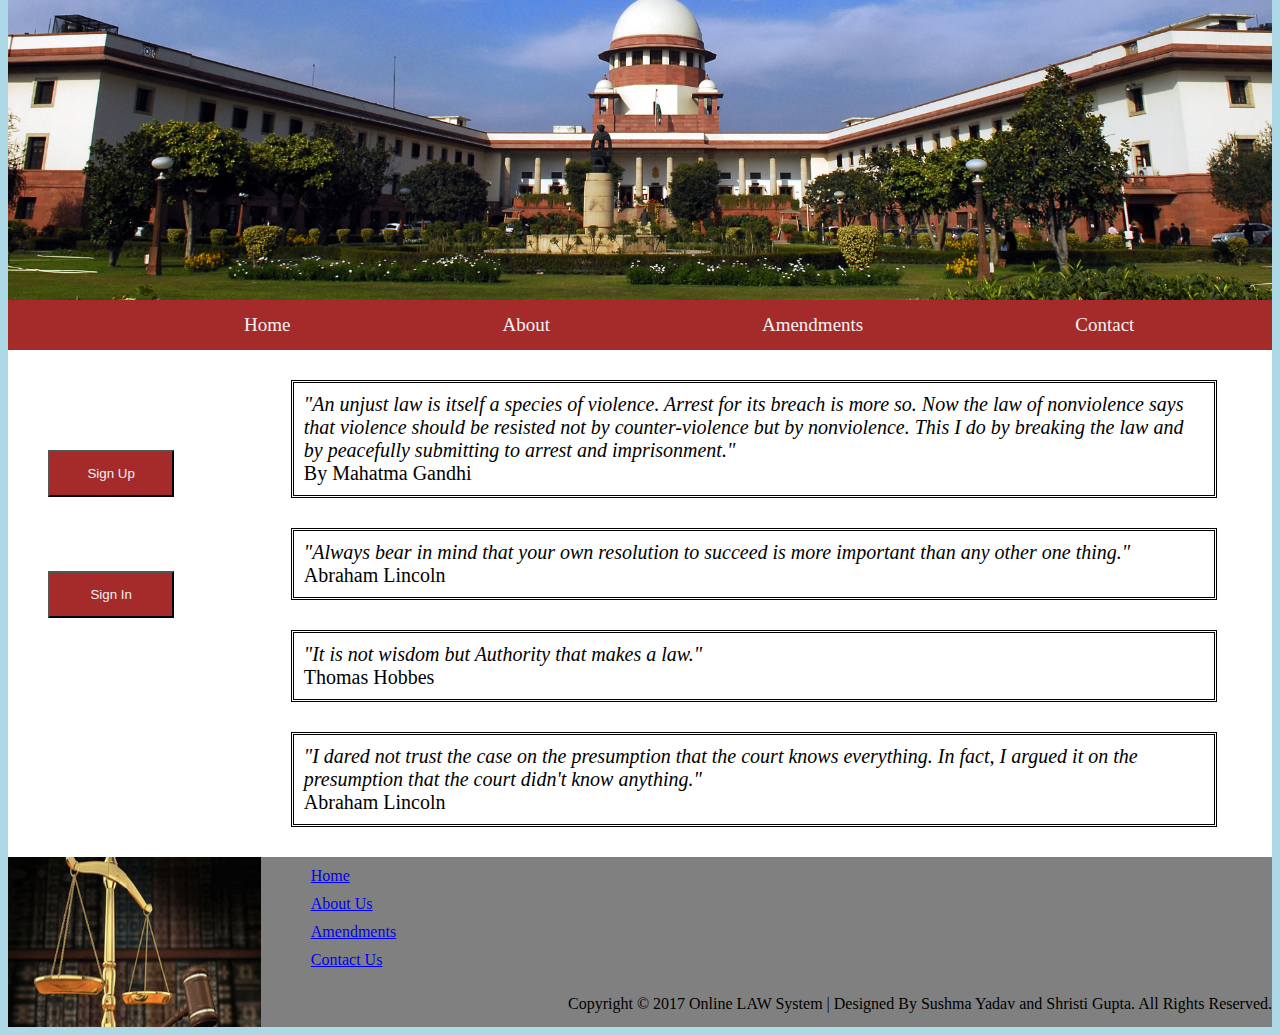
<file: index.html>
<html>
<title> Cloud computing</title>
<body>
<div class="box">
<img id="img4" src="4.jpg" alt="">
<link rel="stylesheet" type="text/css" href="css/style.css">
<link rel="stylesheet" type="text/css" href="css/style2.css">
<link rel="stylesheet" type="text/css" href="css/button.css">
</div>

<div class="topnav">
<ul>
	<a href="index.html">Home</a>
	<a href="about.html">About</a>
	<a href="amendments.php">Amendments</a>
	<a href="contactus.php">Contact</a>
</ul>
</div>
<div id="main">
   <div id="left">

      <form action="signup.html"><button> Sign Up</button> </form> <br>
      <form action="signin.php"> <button>Sign In </button> </form>
    
   </div>

<div id="right">
<p id="p1"><i class="fa fa-quote-right" aria-hidden="true">
      "An unjust law is itself a species of violence. Arrest for its breach is more so. Now the law of nonviolence says that violence should be resisted not by counter-violence but by nonviolence. This I do by breaking the law and by peacefully submitting to arrest and imprisonment."  </i> <br>  By Mahatma Gandhi</br></p>                                   

<p id="p2"> <i class="fa fa-quote-right" aria-hidden="true">
     "Always bear in mind that your own resolution to succeed is more important than any other one thing." </i> <br>Abraham Lincoln </br> </p>

<p id="p3"> <i class="fa fa-quote-left" aria-hidden="true">
     "It is not wisdom but Authority that makes a law."    </i> <br> Thomas Hobbes </br></p>

<p id="p4"> <i class="fa fa-quote-left" aria-hidden="true">
      "I dared not trust the case on the presumption that the court knows everything. In fact, I argued it on the presumption that the court didn't know anything."  </i> <br> Abraham Lincoln </br></p>
</div>
</div> 

<div class="footer" >
	<img id="img2" src="5.png">
	
	<div id="list">
	<ul id="ul2">
		<a href="index.html">Home</a>
        <a href="about.html">About Us</a>
        <a href="amendments.php">Amendments</a>
        <a href="contactus.php">Contact Us</a>
    </ul>
     <p id="p5">
     Copyright &copy; 2017 Online LAW System | Designed By Sushma Yadav and Shristi Gupta. All Rights Reserved.
     </p>
     </div>
	
</div>

</body>
</html>
</file>
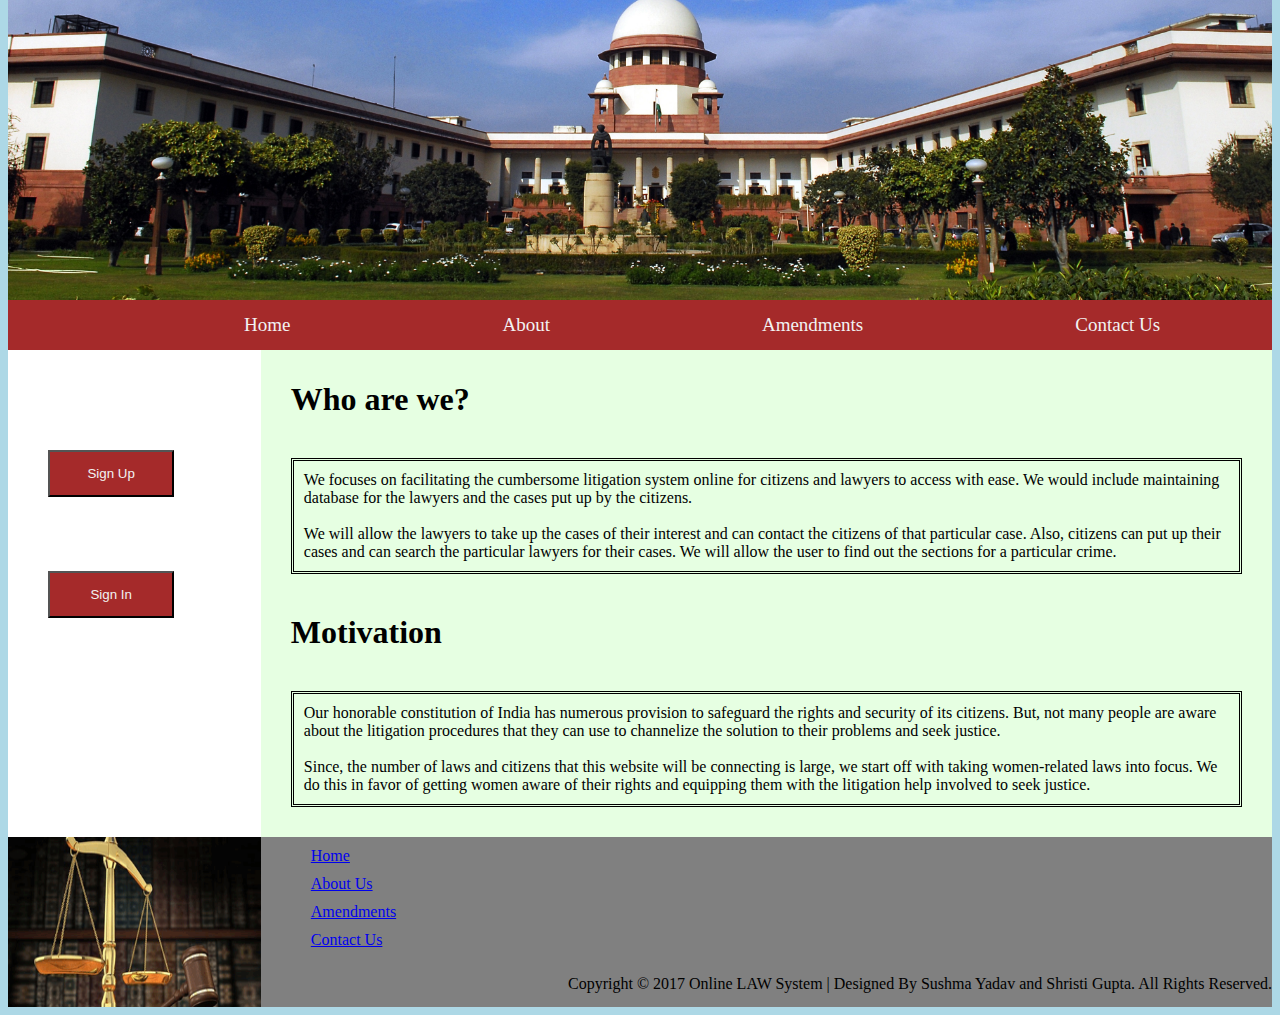
<file: about.html>
<html>
<title> Cloud computing</title>
<body>
<div class="box">
<img id="img4" src="4.jpg" alt="">
<link rel="stylesheet" type="text/css" href="css/style.css">
<link rel="stylesheet" type="text/css" href="css/about.css">
<link rel="stylesheet" type="text/css" href="css/button.css">
</div>

<div class="topnav">
<ul>
  <a href="index.html">Home</a>
  <a href="about.html">About</a>
  <a href="amendments.php">Amendments</a>
  <a href="contactus.php">Contact Us</a>
</ul>
</div>
<div id="main">
   <div id="left">

       
       <form action="signup.html"><button> Sign Up</button> </form> <br>
      <form action="signin.php"> <button>Sign In </button> </form>
      
   </div>

   <div id="right">
   <h1> Who are we? </h1>
   <p id="p6">
      We focuses on facilitating the cumbersome litigation system online for citizens and lawyers to access with ease. We would include maintaining database for the lawyers and the cases put up by the citizens. 
      <br><br>
      We will allow the lawyers to take up the cases of their interest and can contact the citizens of that particular case. Also, citizens can put up their cases and can search the particular lawyers for their cases. We will allow the user to find out the sections for a particular crime.
   </p>
   <h1> Motivation </h1>
     <p id="p6"> Our honorable constitution of India has numerous provision to safeguard the rights and security of its citizens. But, not many people are aware about the litigation procedures that they can use to channelize the solution to their problems and seek justice. 
     <br><br>
     Since, the number of laws and citizens that this website will be connecting is large, we start off with taking women-related laws into focus. We do this in favor of getting women aware of their rights and equipping them with the litigation help involved to seek justice. 
     </p>

   </div>
   </div>
   <div class="footer" >
  <img id="img2" src="5.png">
  
  <div id="list">
  <ul id="ul2">
    <a href="index.html">Home</a>
    <a href="about.html">About Us</a>
    <a href="amendments.php">Amendments</a>
    <a href="contactus.php">Contact Us</a>
    </ul>
     <p id="p5">
     Copyright &copy; 2017 Online LAW System | Designed By Sushma Yadav and Shristi Gupta. All Rights Reserved.
     </p>
     </div>
  
</div>
   </body>
   </html>
</file>
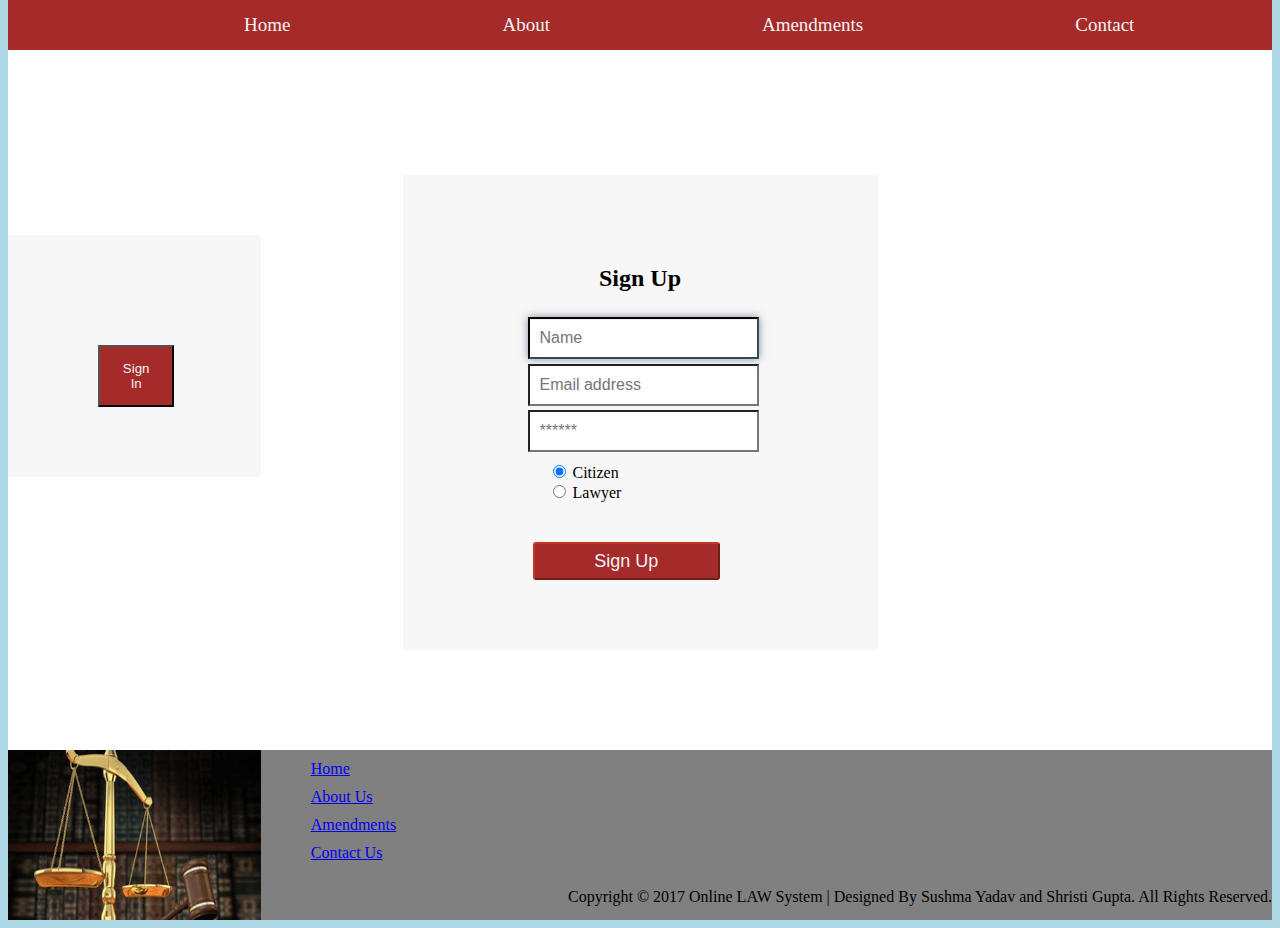
<file: signup.html>
<html>
<title> Cloud computing</title>
<body>
<div class="box">
<link rel="stylesheet" type="text/css" href="css/style.css">
<link rel="stylesheet" type="text/css" href="css/signin.css">
<link rel="stylesheet" type="text/css" href="css/button.css">
</div>

<div class="topnav">
<ul>
  <a href="index.html">Home</a>
  <a href="about.html">About</a>
  <a href="amendments.php">Amendments</a>
  <a href="contactus.php">Contact</a>
</ul>
</div>
<div id="main">
   <div id="left">


       <form action="signin.php"><button> Sign In </button> </form>
   </div>

   <div >
        <form class="form-signin" action="signup2.php" method="post">
        <h2 class="form-signin-heading">Sign Up</h2>
         <input type="text" id="name" name="name" class="form-control" placeholder="Name" required autofocus> <br>
        <input type="email" id="username" name="username" class="form-control" placeholder="Email address" required autofocus> <br>
        <input type="password" id="password" name="password" class="form-control" placeholder="******" required> <br>
        <input id="r1" type="radio" name="u_type" value="Citizen" checked> Citizen<br>
        <input id="r1" type="radio" name="u_type" value="Lawyer" > Lawyer<br>
        <button class="btn btn-lg btn-primary btn-block" type="submit" value="submit">Sign Up</button>
      </form>
      
   </div>
</div>

<div class="footer" >
  <img id="img2" src="5.png">
  
  <div id="list">
  <ul id="ul2">
    <a href="index.html">Home</a>
        <a href="about.html">About Us</a>
        <a href="amendments.php">Amendments</a>
        <a href="contactus.php">Contact Us</a>
    </ul>
     <p id="p5">
     Copyright &copy; 2017 Online LAW System | Designed By Sushma Yadav and Shristi Gupta. All Rights Reserved.
     </p>
     </div>
  
</div>
   </body>
   </html>
</file>
<file: css/style.css>
body{
	background-color: lightblue;
	margin-top: 0px;
}

#img4 {
	align-self: center;
	width: 100%;
	object-fit: cover;
	height: 300;
}

img {
	margin-top: 0px;
	margin: 0px;
}
ul{
	margin: 0px;
}
.topnav{
	background-color: brown;
	overflow: hidden;
}
.topnav a {
	float: left;
	display: block;
	color: #f2f2f2;
	text-align: center;
	padding: 14px 16px;
	font-size:19px;
	text-decoration: none;
	margin-left: 180px;
}
.topnav a:hover {
    background-color: #ddd;
    color: black;
}
.topnav a.active {
    background-color: #4CAF50;
    color: white;
}

#left{
	float: left;
	width: 20%;
	margin-top: 60px; 
	margin-bottom: 70px;
}

#u1 a{
	display: block;
	text-decoration: none;
	text-align: left;
    width: 50%;
	padding: 14px 16px;
	background-color: grey;	
}
#u1 a:hover {
    background-color: #ddd;
    color: black;
}

#right{
	float: right;
	width: 80%;
	
}
#main {
	background-color: white;
	overflow: hidden;
}
#img2{
	width: 20%;
	height: 170px;
}
.footer{
	background-color: grey;	
    
}
#list{
	 float: right;
	 width: 80%;
}
#ul2 a{
	display: block;
    width: 80px;
    margin: 10px;
}
#p5{
	float: right;
}
</file>
<file: css/style2.css>
#p1 {
	background-color: white;
	font-size: 20;
	width: 900px;
	border-style: double; 
	border-color: black; 
	margin: 30px;
	border-spacing: 10px 50px;
	padding: 10px;
}
#p2 {
	background-color: white;
	font-size: 20;
	width: 900px;
	border-style: double; 
	border-color: black; 
	margin: 30px;
	border-spacing: 10px 50px;
	padding: 10px;
}
#p3 {
	background-color: white;
	font-size: 20;
	width: 900px;
	border-style: double; 
	border-color: black; 
	margin: 30px;
	border-spacing: 10px 50px;
	padding: 10px;
}
#p4 {
	background-color: white;
	font-size: 20;
	width: 900px;
	border-style: double; 
	border-color: black; 
	margin: 30px;
	border-spacing: 10px 50px;
	padding: 10px;
}
</file>
<file: css/button.css>
button{
	display: block;
	text-decoration: none;
	color: #f2f2f2;
	padding: 14px 16px;
	background-color: brown;	
	width: 50%;
	text-align: center;
	margin-left: 40px;
    margin-top: 40px;
}
button:hover {
	background-color: #3e8e41
}

button:active {
  background-color: #3e8e41;
  transform: translateY(4px);
}
</file>
<file: css/about.css>
#right{
	background-color: #E6FFE2;
	
}
h1{
	padding: 10px;
	margin-left: 20px; 
}
#p6{
	margin: 30px;
	border-style: double; 
	border-color: black; 
	border-spacing: 10px 50px;
	padding: 10px;
}
</file>
<file: css/signin.css>
form{
  max-width: 375px;
  padding: 70px 50px;
  margin: 125px auto 0;
  background: #f7f7f7;
  margin-bottom: 100px;
}

.form-signin .btn-group-lg>.btn, .btn-lg, .form-signup .btn-group-lg>.btn, .btn-lg, .login .btn-login, .registerBox .btn-register {
    padding: 5px 16px;
    margin-left: 80px;
    font-size: 18px;
    line-height: 1.3333333;
    border-radius: 3px;
    background-color: brown;
    border-color: #c0392b;
    -webkit-transition: all 0.3s ease-in-out;
    -moz-transition: all 0.3s ease-in-out;
    -ms-transition: all 0.3s ease-in-out;
    -o-transition: all 0.3s ease-in-out;
    transition: all 0.3s ease-in-out;
}
.form-signin .btn-primary:hover, .login .btn-login:hover, .registerBox .btn-register:hover {
    color: #fff;
    background-color: #34495e;
    border-color: #34495e;
}
.form-signin .form-signin-heading{
  text-align: center;
}

.form-signin .form-control, .login .form-control {
  position: relative;
  height: auto;
  -webkit-box-sizing: border-box;
     -moz-box-sizing: border-box;
          box-sizing: border-box;
  padding: 10px;
  font-size: 16px;
  margin-top: 5px;
  margin-left: 75px;
}
.form-signin .form-control:focus, .login .form-control:focus {
  z-index: 2;
  border-color: #34495E;
    outline: 0;
    -webkit-box-shadow: inset 0 1px 1px rgba(0,0,0,.075),0 0 8px rgba(52, 73, 94,.6);
    box-shadow: inset 0 1px 1px rgba(0,0,0,.075),0 0 8px rgba(52, 73, 94,.6);
}

.form-signin input[type="email"] {
  margin-bottom: -1px;
  border-bottom-right-radius: 0;
  border-bottom-left-radius: 0;
}
.form-signin input[type="password"] {
  margin-bottom: 10px;
  border-top-left-radius: 0;
  border-top-right-radius: 0;
}
#r1{
  margin-left: 100px;
}
#signs h1{
  text-align: center;
}
#signs input[type=text], select {
    width: 100%;
    padding: 12px 20px;
    margin: 8px 0;
    display: inline-block;
    border: 1px solid #ccc;
    border-radius: 4px;
    box-sizing: border-box;
}
body{
  background-repeat: no-repeat;
  background-position: center;
  background-size: 1400px 1000px;
  object-fit: cover;
  background: linear-gradient(rgba(0, 0, 0, 0.8)) )
}
</file>
